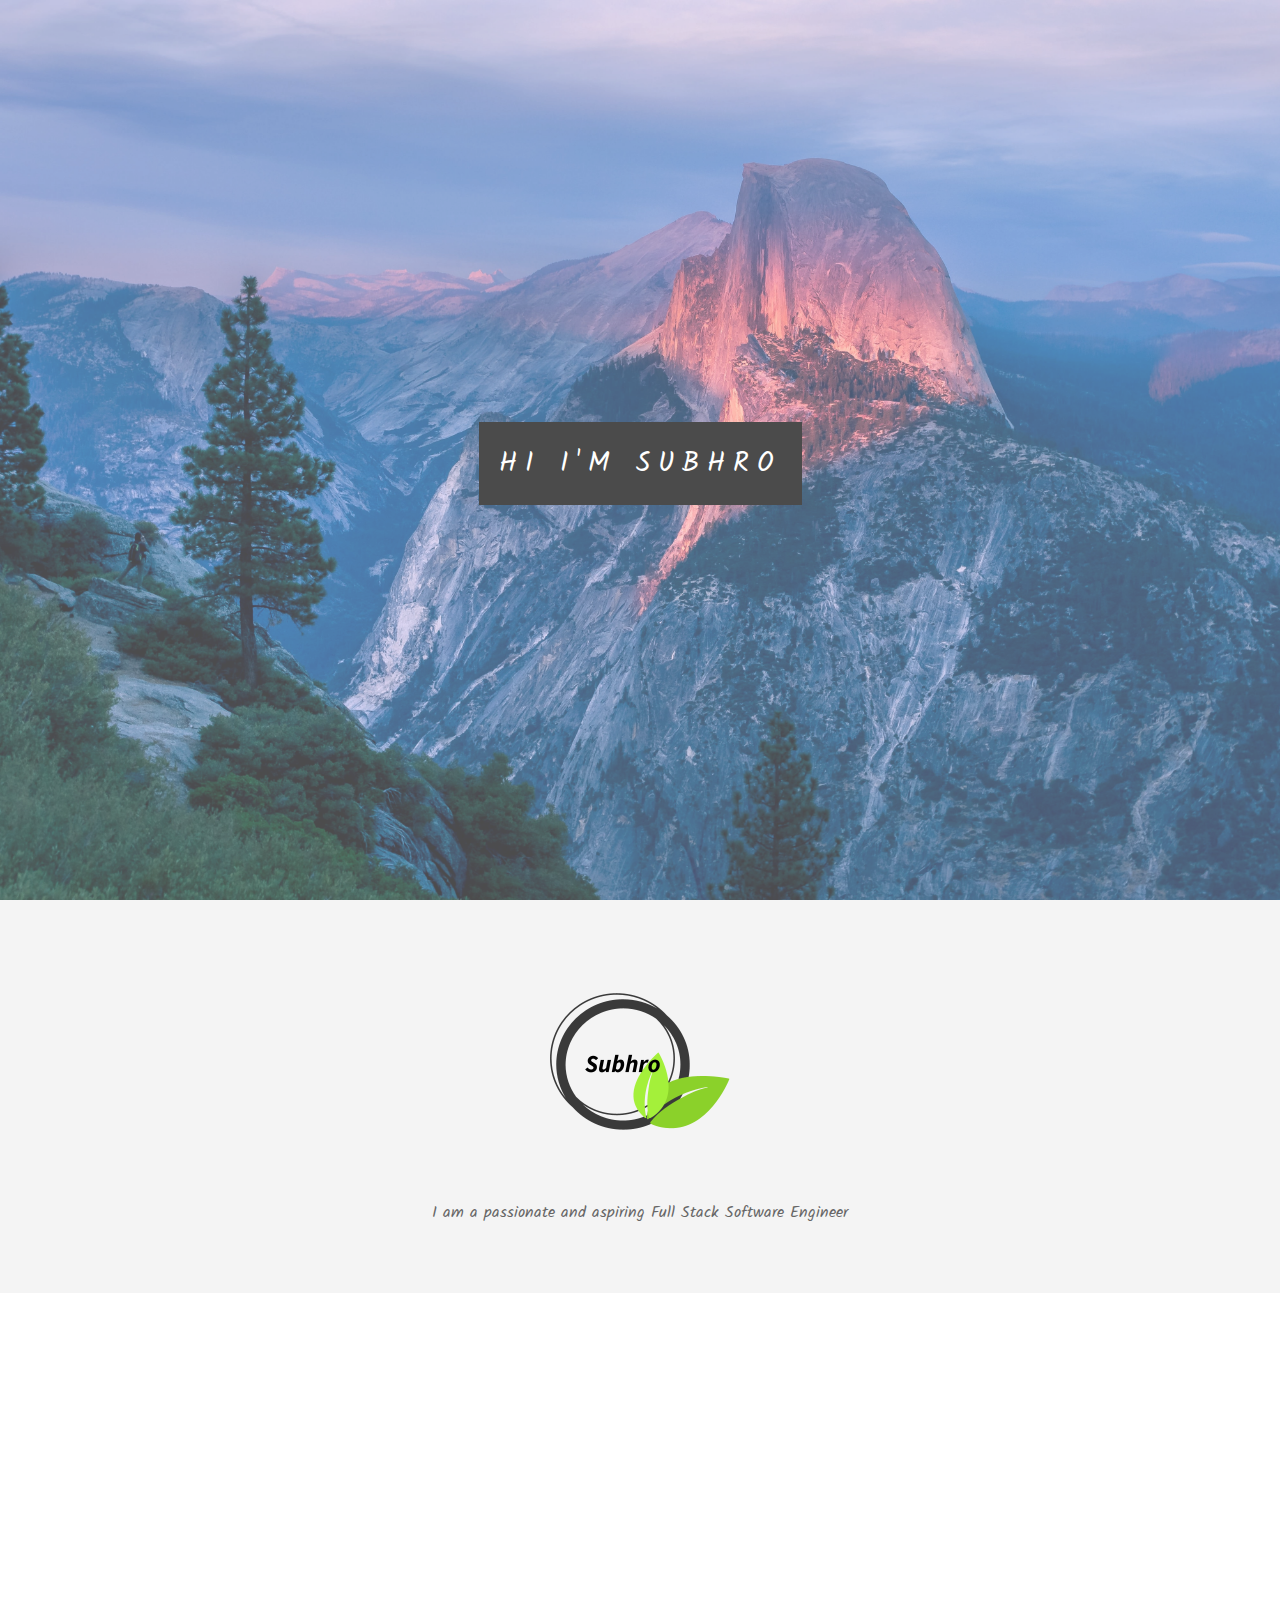
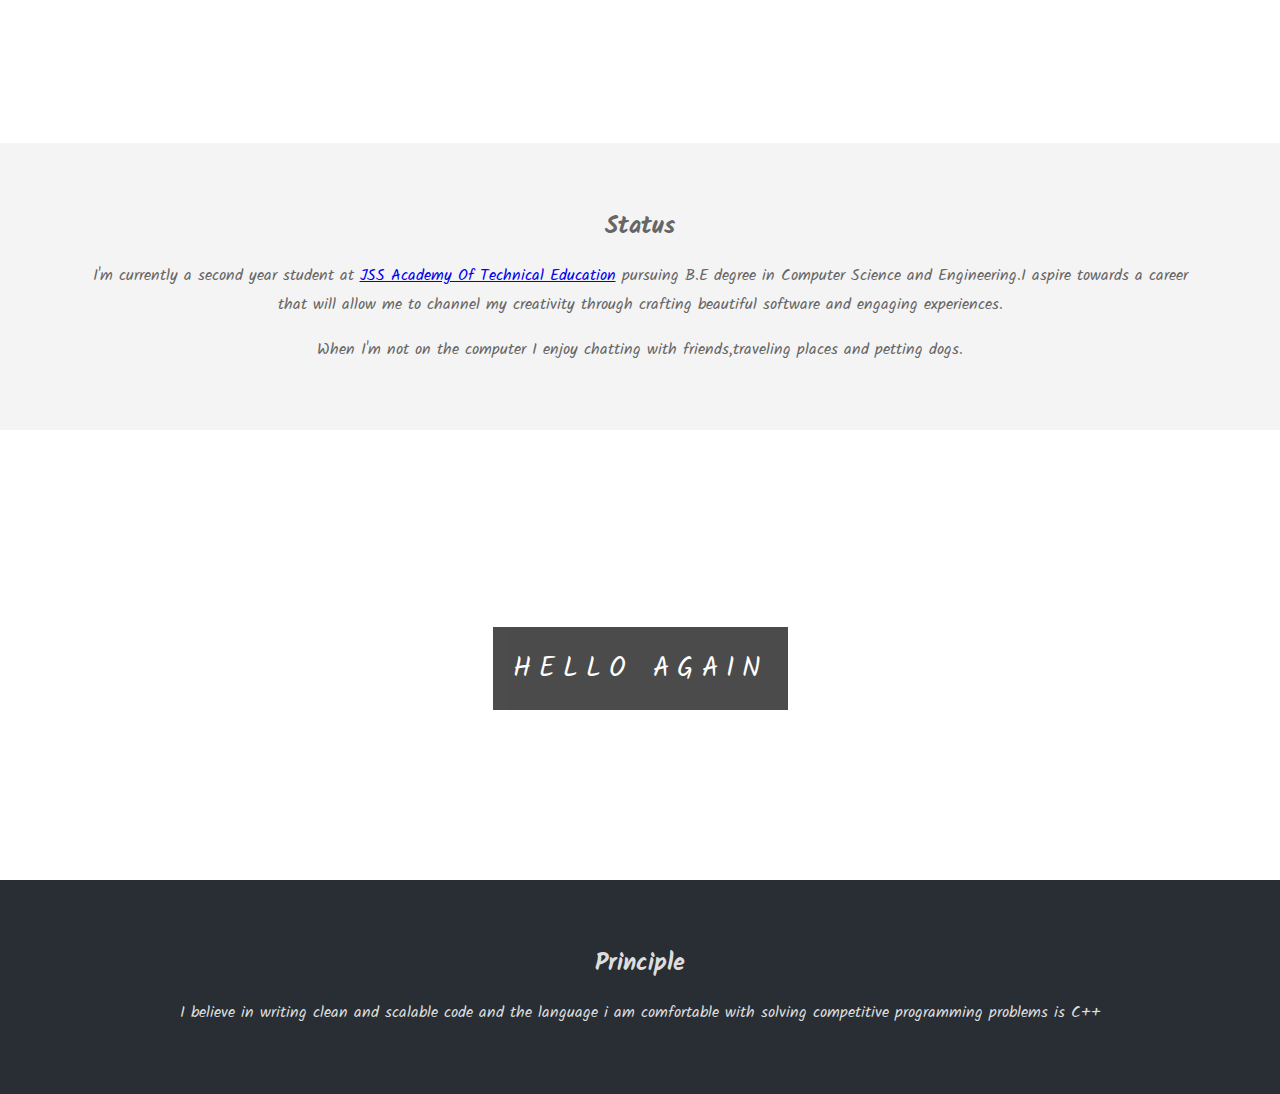
<file: link/About/about.html>
<!DOCTYPE html>
<html lang="en">
<head>
    <meta charset="UTF-8">
    <meta name="viewport" content="width=device-width, initial-scale=1.0">
    <title>About Page</title>
    <link rel="stylesheet" href="./abstyle.css">
    <link href="https://fonts.googleapis.com/css2?family=Kalam:wght@700&display=swap" rel="stylesheet">

    <!--for scrolling another try-->
    <link href="https://unpkg.com/aos@2.3.1/dist/aos.css" rel="stylesheet">
    <script src="https://unpkg.com/aos@2.3.1/dist/aos.js"></script>

    <!--Fading in-->
    <script>
        window.sr = ScrollReveal({
          distance: '50px',
          duration: 1000,
          easing: 'ease',
          mobile: true,
          reset: true,
          viewFactor: 0.4,
        });
    </script>

</head>
<body>
    <div class="pimg1">
        <div class="ptext">
            <span class="border" data-aos="fade-down">
                hi i'm subhro
            </span>
        </div>
    </div>
    

    <section class="section section-light">
       <h2><img src="./d3f67099-4c9f-402c-82b0-2687fd7a4063_200x200.png"></h2>
       <p>I am a passionate and aspiring Full Stack Software Engineer</p>
    </section>

    <div class="pimg2">
        <div class="ptext">
            <span class="border" data-aos="fade-down">
                Parallax Effect
            </span>
        </div>
    </div>
    

    <section class="section section-light">
       <h2>Status</h2>
       <p>I'm currently a second year student at <a href="http://jssateb.ac.in/">JSS Academy Of Technical Education</a>
        pursuing B.E degree in <span>Computer Science and Engineering</span>.I aspire towards a career that will allow me to channel my creativity through crafting 
        beautiful software and engaging experiences.
        <p>When I'm not on the computer I enjoy chatting with friends,traveling places and petting dogs.</p>
    </section>

    <div class="pimg3">
        <div class="ptext">
            <span class="border">
                Hello Again
            </span>
        </div>
    </div>
    

    <section class="section section-dark">
       <h2>Principle</h2>
       <p>I believe in writing clean and scalable code and the language i am comfortable with solving competitive programming problems is C++</p>
    </section>



    <script>
        sr.reveal('.ptext',{
            origin:'left',
        });
    </script>
    <script>
        AOS.init();
      </script>
</body>
</html>
</file>
<file: link/About/abstyle.css>
body,html{
    height: 100%;
    margin: 0;
    font-family: 'Kalam', cursive;
    font-weight: 400;
    line-height: 1.8em;
    color: #666;
}


.pimg1,.pimg2,.pimg3{
    position: relative;
    opacity: 0.70;
    background-position: center;
    background-repeat: no-repeat;
    background-size: cover;
    /*
    background-attachment: fixed;-->for parallax
    background-attachment: scroll;-->for normal
    */
    background-attachment: fixed;
}
.pimg1{
    background-image: url(./leo-serrat-T2vkCx_b04E-unsplash.jpg);
    min-height: 100%;
}

.pimg2{
    background-image: url(./clement-falize-9uNFBOXBEBc-unsplash.jpg);
    min-height: 50%;
}

.pimg3{
    background-image: url(./aerial-architectural-design-architecture-buildings-373912.jpg);
    min-height: 50%;
}

.section{
    text-align: center;
    padding: 50px 80px;
}

.section-light{
    background-color: #f4f4f4;
    color: #666;
}

.section-dark{
    background-color: #282e34;
    color: #ddd;
}

.ptext{
    position: absolute;
    top: 50%;
    width: 100%;
    text-align: center;
    columns: #000000;
    font-size: 27px;
    letter-spacing: 8px;
    text-transform: uppercase;
}

.ptext .border{
    background-color: #000000;
    color: #fff;
    padding: 20px;
}
</file>
